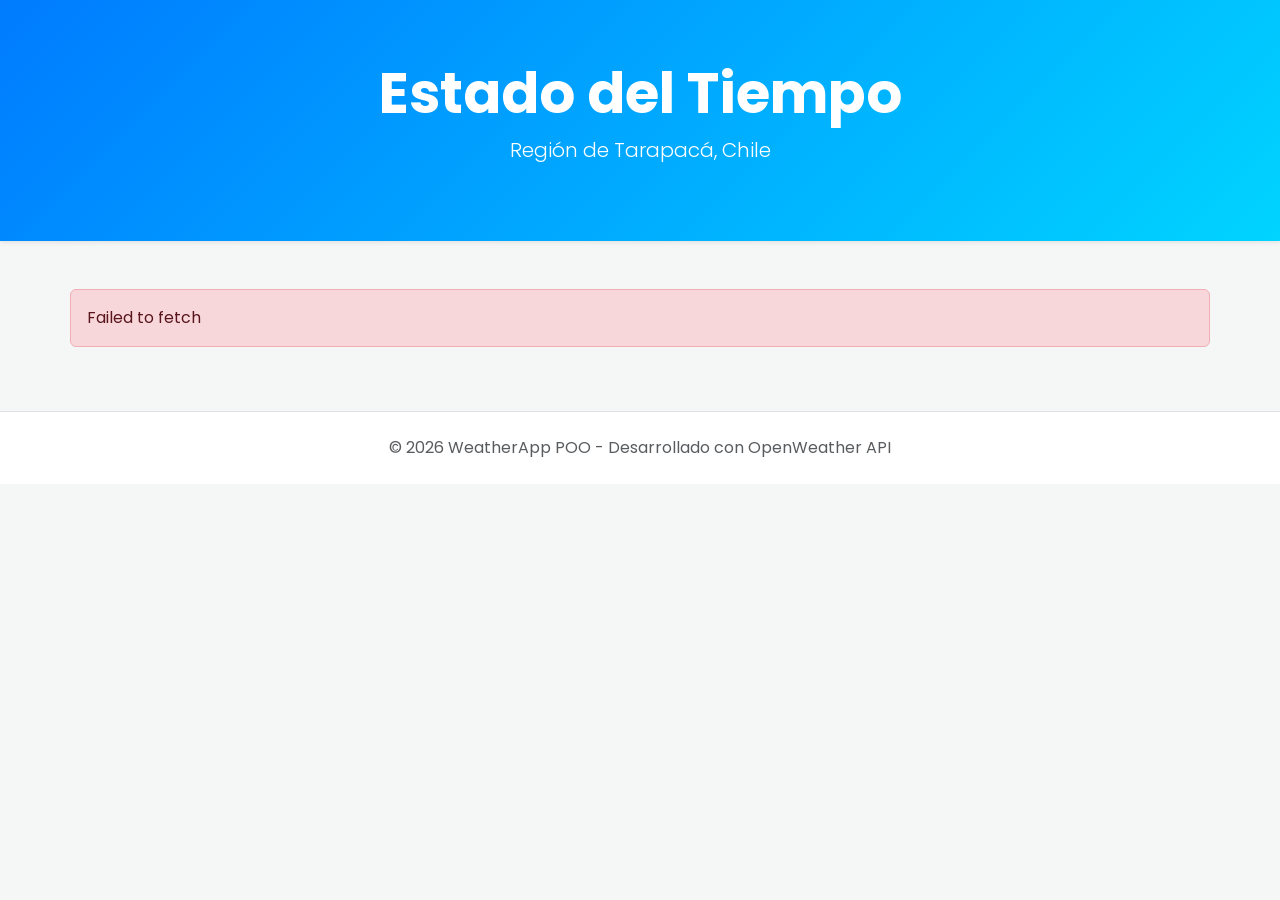
<file: index.html>
<!DOCTYPE html>
<html lang="es">
<head>
    <meta charset="UTF-8">
    <meta name="viewport" content="width=device-width, initial-scale=1.0">
    <title>WeatherApp - Clima en Línea</title>
    <link href="https://cdn.jsdelivr.net/npm/bootstrap@5.3.0/dist/css/bootstrap.min.css" rel="stylesheet">
    <link href="https://fonts.googleapis.com/css2?family=Poppins:wght@300;400;600&display=swap" rel="stylesheet">
    <link rel="stylesheet" href="ASSETS/SCSS/main.css">
    <style>
        body { font-family: 'Poppins', sans-serif; background-color: #f4f7f6; }
        .hero-section { background: linear-gradient(135deg, #007bff, #00d4ff); color: white; padding: 60px 0; }
        .card { transition: transform 0.3s ease; border-radius: 15px; }
        .card:hover { transform: translateY(-10px); }
        .btn-primary { border-radius: 25px; padding: 8px 25px; }
    </style>
</head>
<body>

    <header class="hero-section text-center shadow-sm">
        <div class="container">
            <h1 class="display-4 fw-bold">Estado del Tiempo</h1>
            <p class="lead">Región de Tarapacá, Chile</p>
        </div>
    </header>

    <main class="container my-5">
        <div id="localidades" class="row">
            <div class="text-center py-5">
                <div class="spinner-border text-primary" role="status">
                    <span class="visually-hidden">Cargando...</span>
                </div>
                <p class="mt-2">Obteniendo datos meteorológicos...</p>
            </div>
        </div>
    </main>

    <footer class="bg-white py-4 mt-auto border-top">
        <div class="container text-center">
            <span class="text-muted">© 2026 WeatherApp POO - Desarrollado con OpenWeather API</span>
        </div>
    </footer>

    <script src="ASSETS/JS/WeatherService.js"></script>
    <script src="ASSETS/JS/WeatherApp.js"></script>
    <script src="ASSETS/JS/main.js"></script>
</body>
</html>
</file>
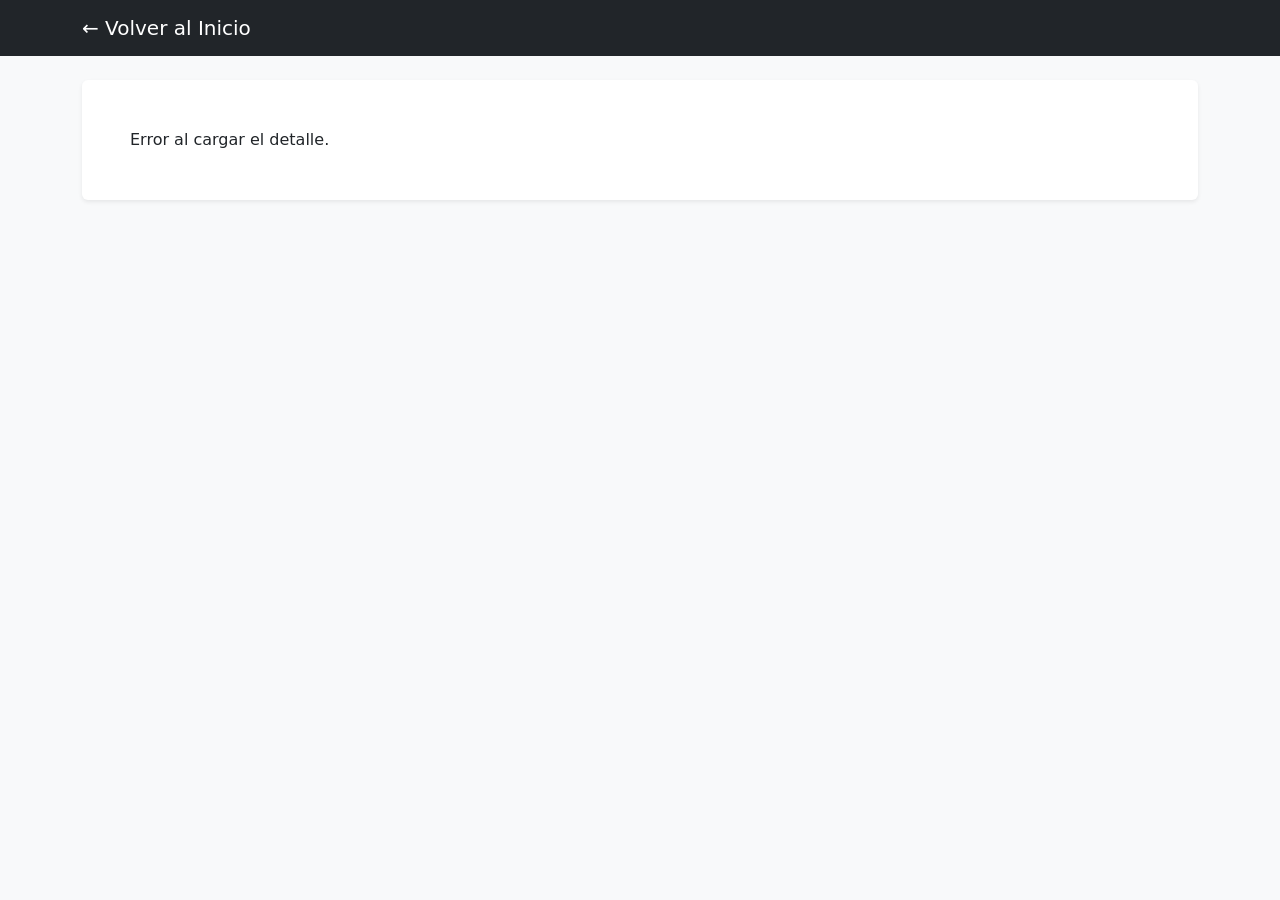
<file: detalle.html>
<!DOCTYPE html>
<html lang="es">
<head>
    <meta charset="UTF-8">
    <meta name="viewport" content="width=device-width, initial-scale=1.0">
    <title>Detalle del Clima</title>
    <link href="https://cdn.jsdelivr.net/npm/bootstrap@5.3.0/dist/css/bootstrap.min.css" rel="stylesheet">
    <link rel="stylesheet" href="ASSETS/SCSS/main.css">
    <style>
        body { background-color: #f8f9fa; }
        .stats-box { border-left: 5px solid #007bff; }
    </style>
</head>
<body>

    <nav class="navbar navbar-dark bg-dark mb-4">
        <div class="container">
            <a class="navbar-brand" href="index.html">← Volver al Inicio</a>
        </div>
    </nav>

    <div class="container">
        <div id="detalle" class="bg-white p-5 rounded shadow-sm">
            <div class="text-center">
                <p>Cargando pronóstico extendido...</p>
            </div>
        </div>
    </div>

    <script src="ASSETS/JS/WeatherService.js"></script>
    <script src="ASSETS/JS/WeatherApp.js"></script>
    <script src="ASSETS/JS/main.js"></script>
</body>
</html>
</file>
<file: ASSETS/SCSS/main.css>
.weather-app {
  font-family: "Quicksand", sans-serif;
  background-color: #e0f7fa;
  min-height: 100vh;
  display: flex;
  flex-direction: column;
  background-image: url('IQUIQUE2.jpg');
  background-repeat: no-repeat;
  background-size: cover;
  background-position: center;
  background: #e0f7fa url('IQUIQUE2.jpg') no-repeat center/cover;
}
.weather-app__header {
  background-color: #0d6efd;
  color: rgb(234, 252, 255);
}
.weather-app__content {
  flex: 1;
  padding: 1rem;
}
.weather-app__footer {
  background-color: rgb(215.3278688525, 231.2295081967, 254.6721311475);
  text-align: center;
  padding: 0.5rem;
  font-size: 0.9rem;
}

.place-card {
  border-radius: 8px;
  box-shadow: 0 2px 6px rgba(0, 0, 0, 0.1);
  transition: transform 0.2s ease;
}
.place-card:hover {
  transform: translateY(-5px);
}
.place-card__name {
  font-family: 'Cause';
  font-weight: bold;
  color: #117575;
}
.place-card__temp {
  font-size: 1.2rem;
  color: #042555;
}
.place-card__icon {
  font-size: 2rem;
}
.place-card--sunny {
  background-color: #fff9c4;
}
.place-card--rainy {
  background-color: #bbdefb;
}
.place-card .place-card {
  border-radius: 8px;
  box-shadow: 0 2px 6px rgba(0, 0, 0, 0.1);
  transition: transform 0.2s ease;
}
.place-card .place-card:hover {
  transform: translateY(-5px);
}
.place-card .place-card__name {
  font-family: "Playfair Display", serif;
  font-size: 1.2rem;
  color: #117575;
  margin-bottom: 0.5rem;
}
.place-card .place-card__temp {
  font-size: 1.1rem;
  color: #042555;
}
.place-card .place-card .btn {
  background-color: #117575;
  color: white;
  border: none;
  padding: 0.5rem 1rem;
  border-radius: 6px;
  font-weight: 600;
}
.place-card .place-card .btn:hover {
  background-color: rgb(10.5298507463, 72.4701492537, 72.4701492537);
}

.weather-app__nav .nav-link {
  color: white;
  margin-left: 0.5rem;
  background-color: transparent;
  color: white;
  border: none;
  padding: 0.5rem 1rem;
  border-radius: 6px;
  font-weight: 600;
  padding: 0.5rem;
}
.weather-app__nav .nav-link:hover {
  color: white;
}
.weather-app__nav .nav-link:hover {
  background-color: rgba(0, 0, 0, 0);
}

.weather-app__footer {
  background-color: #117575;
  color: rgb(52, 15, 104);
}
.weather-app__footer a {
  color: rgb(106.4461538462, 190.5538461538, 169.8);
  text-decoration: none;
}
.weather-app__footer a:hover {
  text-decoration: underline;
}/*# sourceMappingURL=main.css.map */
</file>
